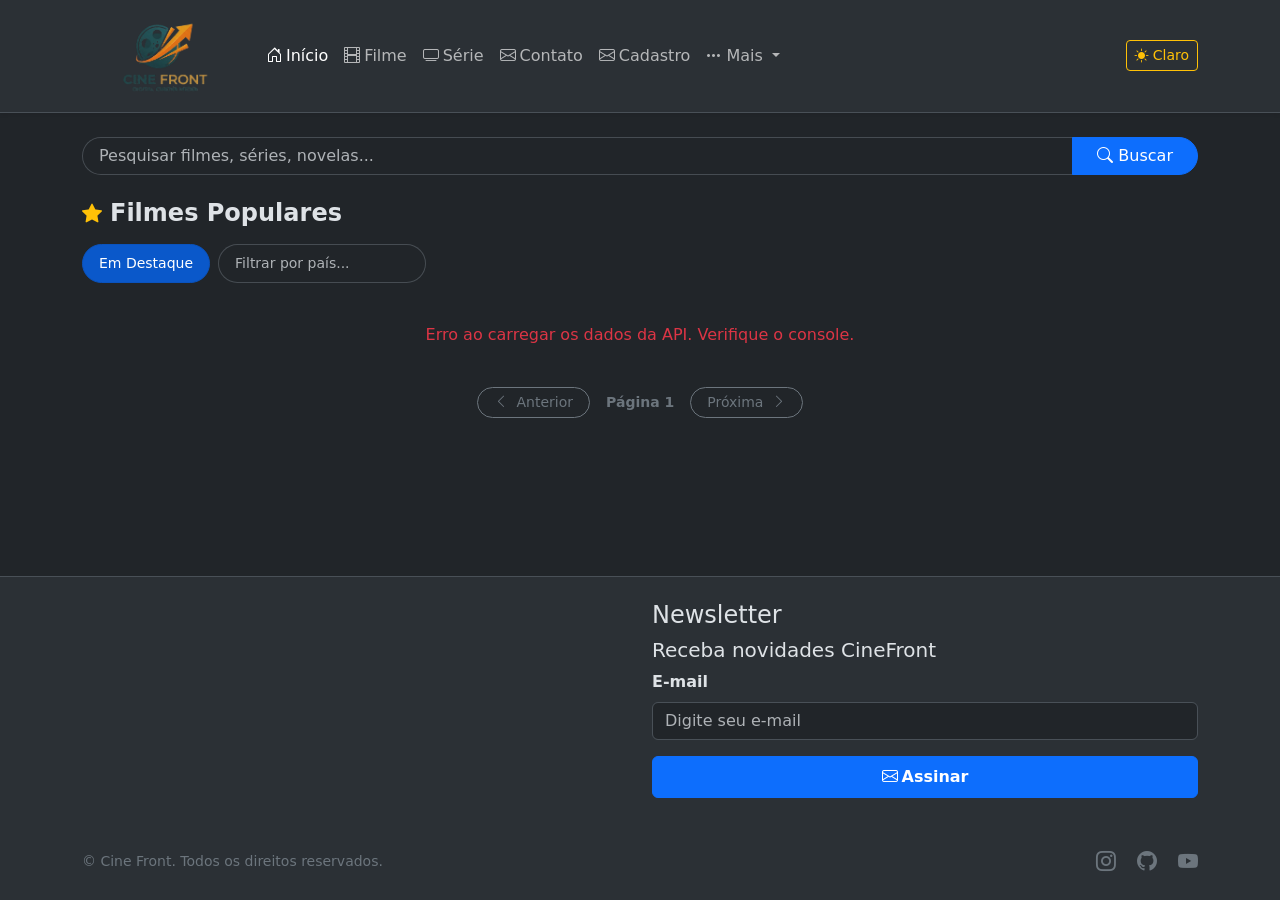
<file: index.html>
<!doctype html>
<html lang="pt-br" data-bs-theme="dark" id="html-root">

<head>
    <meta charset="utf-8">
    <meta name="viewport" content="width=device-width, initial-scale=1">
    <title>Cine Front — Catálogo SPA</title>

    <link rel="icon" href="./images/logo/favicon.png" type="image/png">

    <!-- CSS do Bootstrap 5.3.3 -->
    <link href="https://cdn.jsdelivr.net/npm/bootstrap@5.3.3/dist/css/bootstrap.min.css" rel="stylesheet">
    <!-- Bootstrap Icons -->
    <link rel="stylesheet" href="https://cdn.jsdelivr.net/npm/bootstrap-icons@1.11.3/font/bootstrap-icons.min.css">
</head>

<body class="min-vh-100 d-flex flex-column">

    <!-- <button id="btnTema" type="button" class="btn btn-warning">Alternar modo cinema</button> -->

    <!-- CABEÇALHO FIXO -->
    <header class="sticky-top">
        <nav class="navbar navbar-expand-lg bg-body-tertiary border-bottom shadow-sm">
            <div class="container-lg">

                <!-- Logomarca -->
                <a class="navbar-brand d-flex align-items-center me-3" href="/" data-link>
                    <img src="images/logo/logo_principal.png" width="160" alt="Logo Cine Front">
                </a>

                <button class="navbar-toggler border-0" type="button" data-bs-toggle="collapse"
                    data-bs-target="#navbarContent" aria-controls="navbarContent" aria-expanded="false"
                    aria-label="Alternar navegação">
                    <span class="navbar-toggler-icon"></span>
                </button>

                <!-- Menu de Navegação gerado dinamicamente via JSON -->
                <div class="collapse navbar-collapse" id="navbarContent">
                    <ul id="navbar-menu" class="navbar-nav me-auto mb-2 mb-lg-0 fw-medium">
                        <!-- Os itens do menu entram aqui via JavaScript -->
                    </ul>

                    <div class="d-flex align-items-center gap-2">
                        <!-- Botão Trocar Tema -->
                        <button id="btn-theme-toggle"
                            class="btn btn-sm btn-outline-warning d-flex align-items-center gap-1" type="button"
                            title="Alternar Tema">
                            <i id="theme-icon" class="bi bi-sun-fill"></i>
                            <span id="theme-text" class="d-none d-xl-inline">Claro</span>
                        </button>
                    </div>
                </div>
            </div>
        </nav>
    </header>

    <!-- CONTEÚDO PRINCIPAL DINÂMICO -->
    <main id="app" class="container-lg my-4 flex-grow-1">
        <!-- O conteúdo muda aqui -->
    </main>

    <!-- RODAPÉ FIXO -->
    <footer class="bg-body-tertiary border-top py-4 mt-auto">
        <div class="container-lg">
            <div class="row gy-3 align-items-center">
                <div class="col-md-6 ">

                </div>

                <div class="col-md-6 text-md-start">
    <h4>Newsletter</h4>
    <h5>Receba novidades CineFront</h5>
    
    <!-- Alerta de Sucesso (garanta que este ID existe no seu HTML acima do formulário) -->
    <div id="alerta-sucesso" class="alert alert-success d-none mb-3" role="alert">
        Obrigado por se inscrever na nossa newsletter!
    </div>

    <form id="form-newsletter" method="POST">
        <div class="mb-3">
            <label for="email-newsletter" class="form-label fw-semibold">E-mail</label>
            <input type="email" name="email" class="form-control" id="email-newsletter" placeholder="Digite seu e-mail" required>
        </div>

        <button type="submit" class="btn btn-primary w-100 py-2 fw-semibold" id="btn-enviar-newsletter">
            <i class="bi bi-envelope me-1"></i>Assinar
        </button>
    </form>
</div>

<script type="module">
    import { API_FORM_E_MAIL_NEWSLETTER } from './config.js';

    const formNewsletter = document.getElementById('form-newsletter');
    const botaoEnviarNewsletter = document.getElementById('btn-enviar-newsletter');
    const alertaSucesso = document.getElementById('alerta-sucesso');

    // Define o action do formulário dinamicamente
    if (formNewsletter) {
        formNewsletter.action = API_FORM_E_MAIL_NEWSLETTER;

        formNewsletter.addEventListener('submit', async function (event) {
            event.preventDefault();

            // Esconde o alerta anterior se estiver visível
            if (alertaSucesso) {
                alertaSucesso.classList.add('d-none');
            }

            // Desativa o botão e mostra o carregamento
            botaoEnviarNewsletter.disabled = true;
            botaoEnviarNewsletter.innerHTML = `<span class="spinner-border spinner-border-sm me-2" role="status" aria-hidden="true"></span> Enviando...`;

            try {
                const response = await fetch(formNewsletter.action, {
                    method: 'POST',
                    body: new FormData(formNewsletter),
                    headers: {
                        'Accept': 'application/json'
                    }
                });

                if (response.ok) {
                    formNewsletter.reset();

                    if (alertaSucesso) {
                        alertaSucesso.classList.remove('d-none');
                        alertaSucesso.scrollIntoView({ behavior: 'smooth', block: 'nearest' });
                    }
                } else {
                    alert('Ocorreu um erro ao enviar. Verifique as configurações de envio.');
                }
            } catch (error) {
                alert('Erro de conexão ao tentar enviar o e-mail.');
            } finally {
                // Restaura o botão ao estado original
                botaoEnviarNewsletter.disabled = false;
                botaoEnviarNewsletter.innerHTML = `<i class="bi bi-envelope me-1"></i>Assinar`;
            }
        });
    }
</script>
            </div>

            <div class="row gy-3 align-items-center pt-5">
                <div class="col-md-6 text-center text-md-start">
                    <p class="mb-0 text-secondary small">&copy; Cine Front. Todos os direitos reservados.</p>
                </div>
                <div class="col-md-6 text-center text-md-end">
                    <a href="#" class="text-secondary me-3 fs-5"><i class="bi bi-instagram"></i></a>
                    <a href="#" class="text-secondary me-3 fs-5"><i class="bi bi-github"></i></a>
                    <a href="#" class="text-secondary fs-5"><i class="bi bi-youtube"></i></a>
                </div>
            </div>
        </div>
    </footer>

    <!-- Script de Rotas -->
    <script type="module"  src="js/router.js"></script>

    <!-- JS do Bootstrap 5.3.3 -->
    <script src="https://cdn.jsdelivr.net/npm/bootstrap@5.3.3/dist/js/bootstrap.bundle.min.js"></script>
</body>

</html>
</file>
